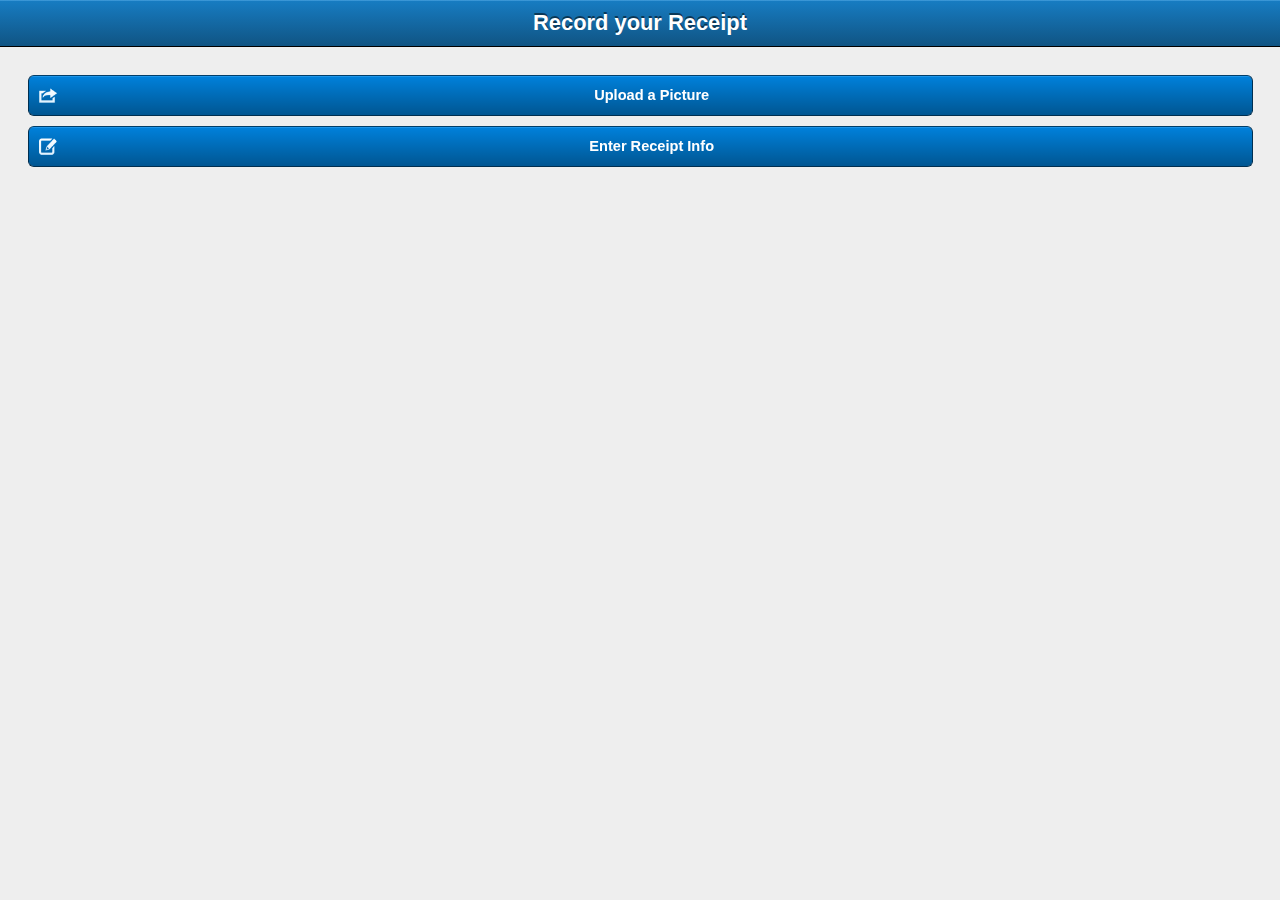
<file: mobile/index.html>
<!DOCTYPE HTML>
<html manifest="" lang="en-US">
<head>
    <meta charset="UTF-8">
    <title>YourTable</title>
    <style type="text/css">
        /**
         * Example of an initial loading indicator.
         * It is recommended to keep this as minimal as possible to provide instant feedback
         * while other resources are still being loaded for the first time
         */
        html, body {
            height: 100%;
        }

        #appLoadingIndicator {
            position: absolute;
            top: 50%;
            left: 50%;
            margin-top: -10px;
            margin-left: -50px;
            width: 100px;
            height: 20px;
        }

        #appLoadingIndicator > * {
            background-color: #FFFFFF;
            float: left;
            height: 20px;
            margin-left: 11px;
            width: 20px;
            -webkit-animation-name: appLoadingIndicator;
            -webkit-border-radius: 13px;
            -webkit-animation-duration: 0.8s;
            -webkit-animation-iteration-count: infinite;
            -webkit-animation-direction: linear;
            opacity: 0.3
        }

        #appLoadingIndicator > :nth-child(1) {
            -webkit-animation-delay: 0.18s;
        }

        #appLoadingIndicator > :nth-child(2) {
            -webkit-animation-delay: 0.42s;
        }

        #appLoadingIndicator > :nth-child(3) {
            -webkit-animation-delay: 0.54s;
        }

        @-webkit-keyframes appLoadingIndicator{
            0% {
                opacity: 0.3
            }

            50% {
                opacity: 1;
                background-color:#1985D0
            }

            100% {
                opacity:0.3
            }
        }
    </style>
    <script id="microloader" type="text/javascript" src="sdk/microloader/development.js"></script>
</head>
<body>
    <div id="appLoadingIndicator">
        <div></div>
        <div></div>
        <div></div>
    </div>
</body>
</html>
</file>
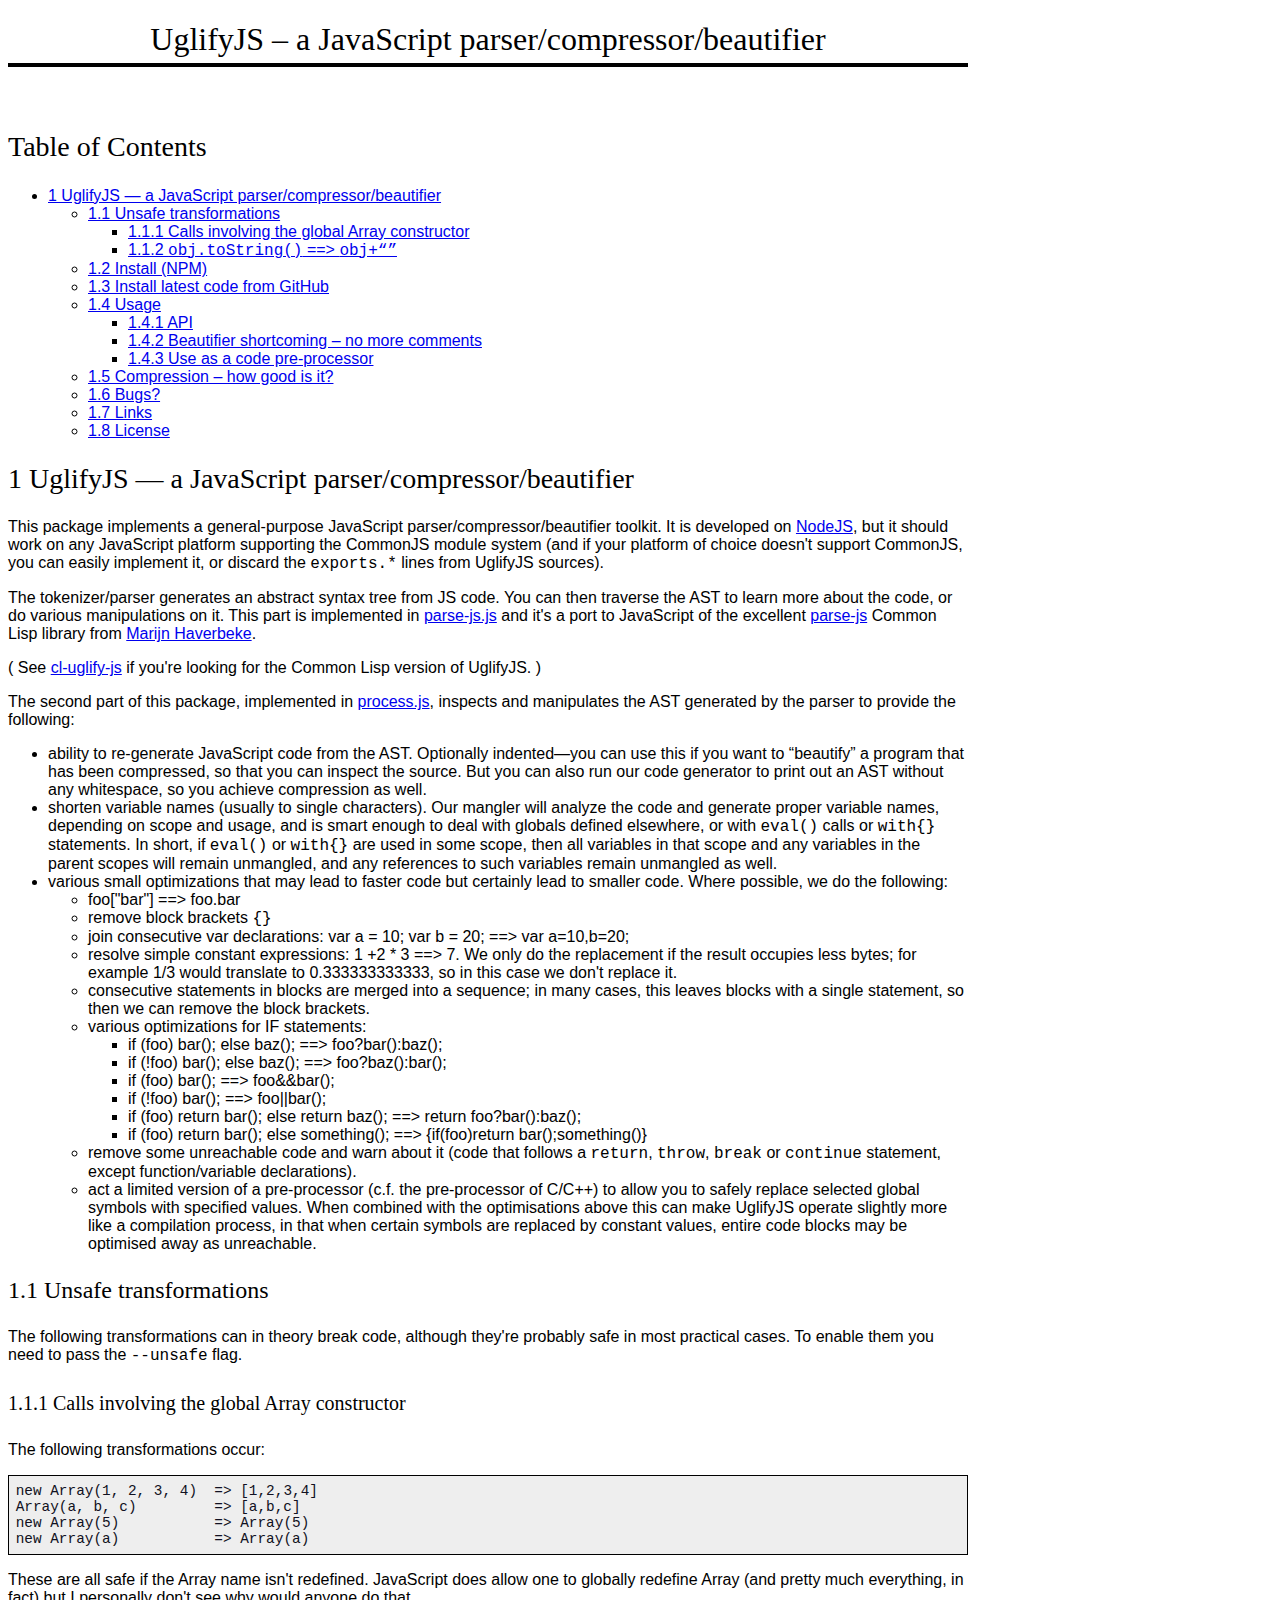
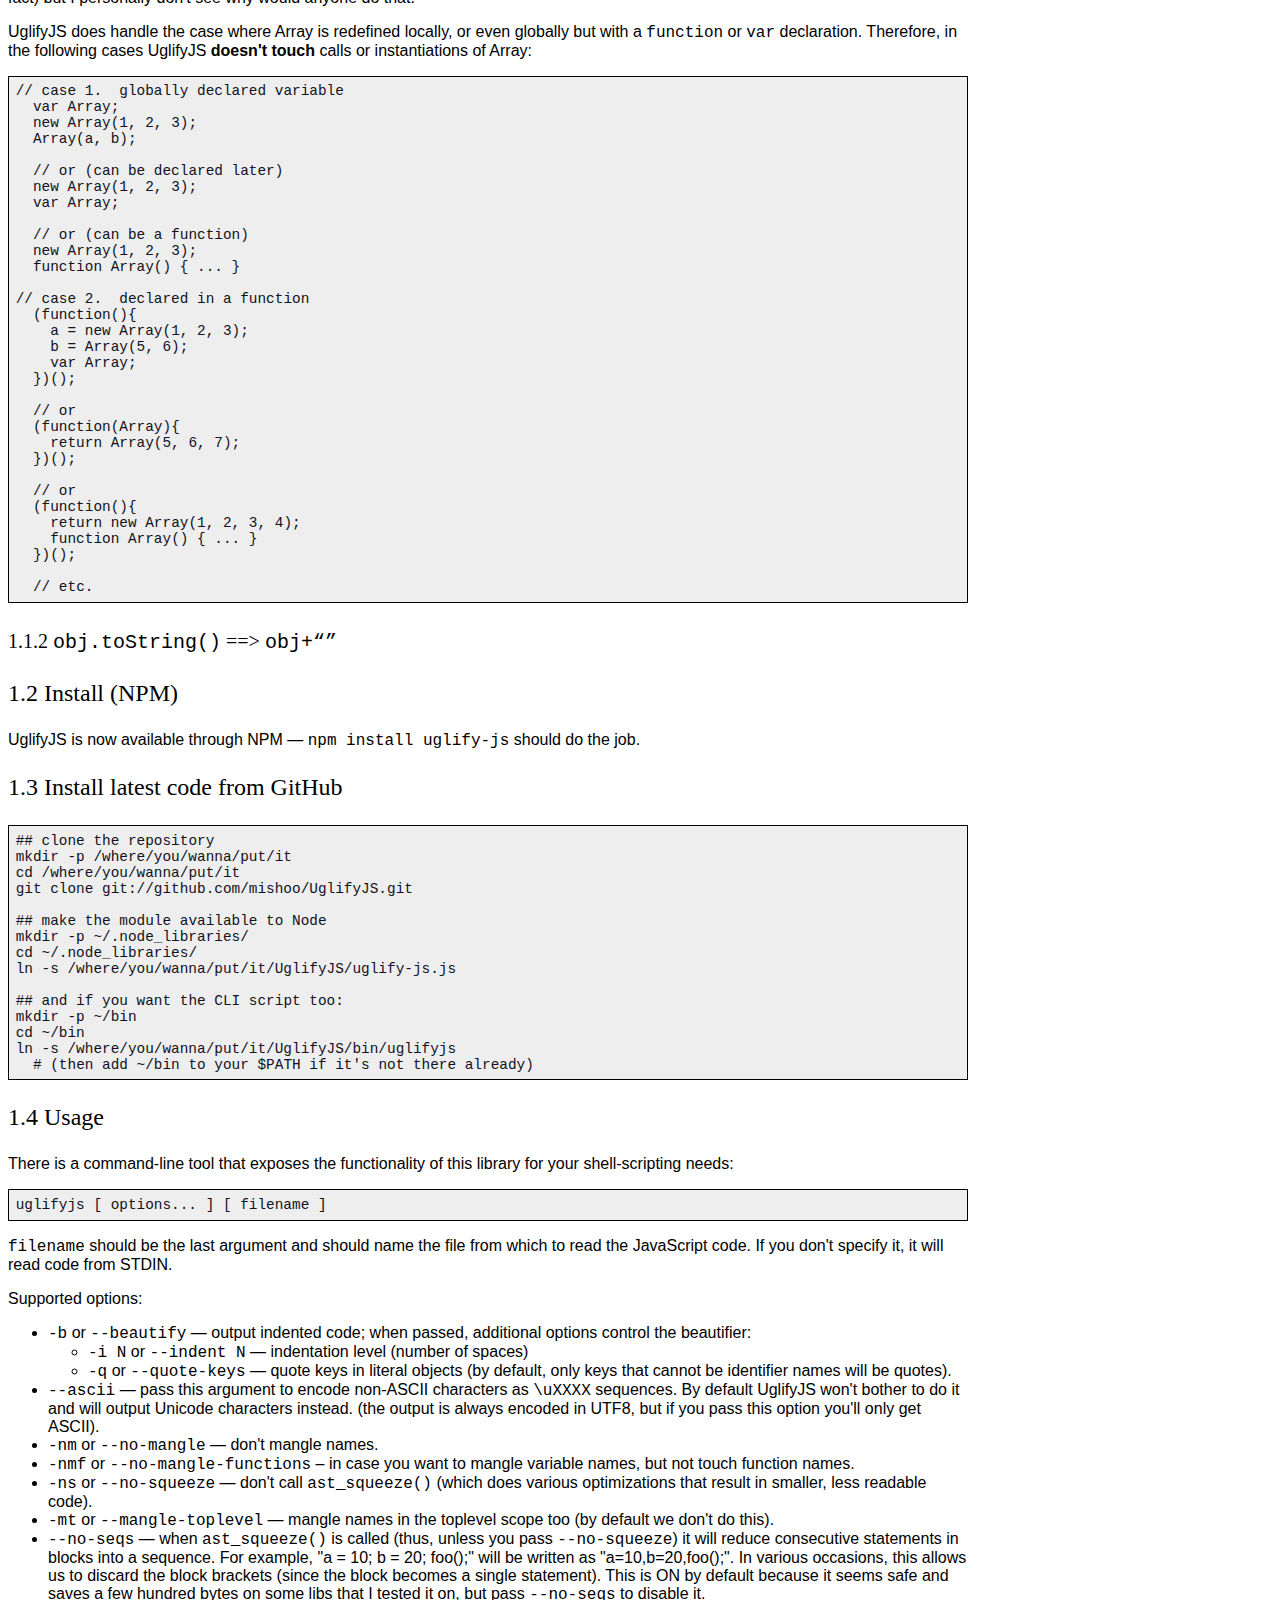
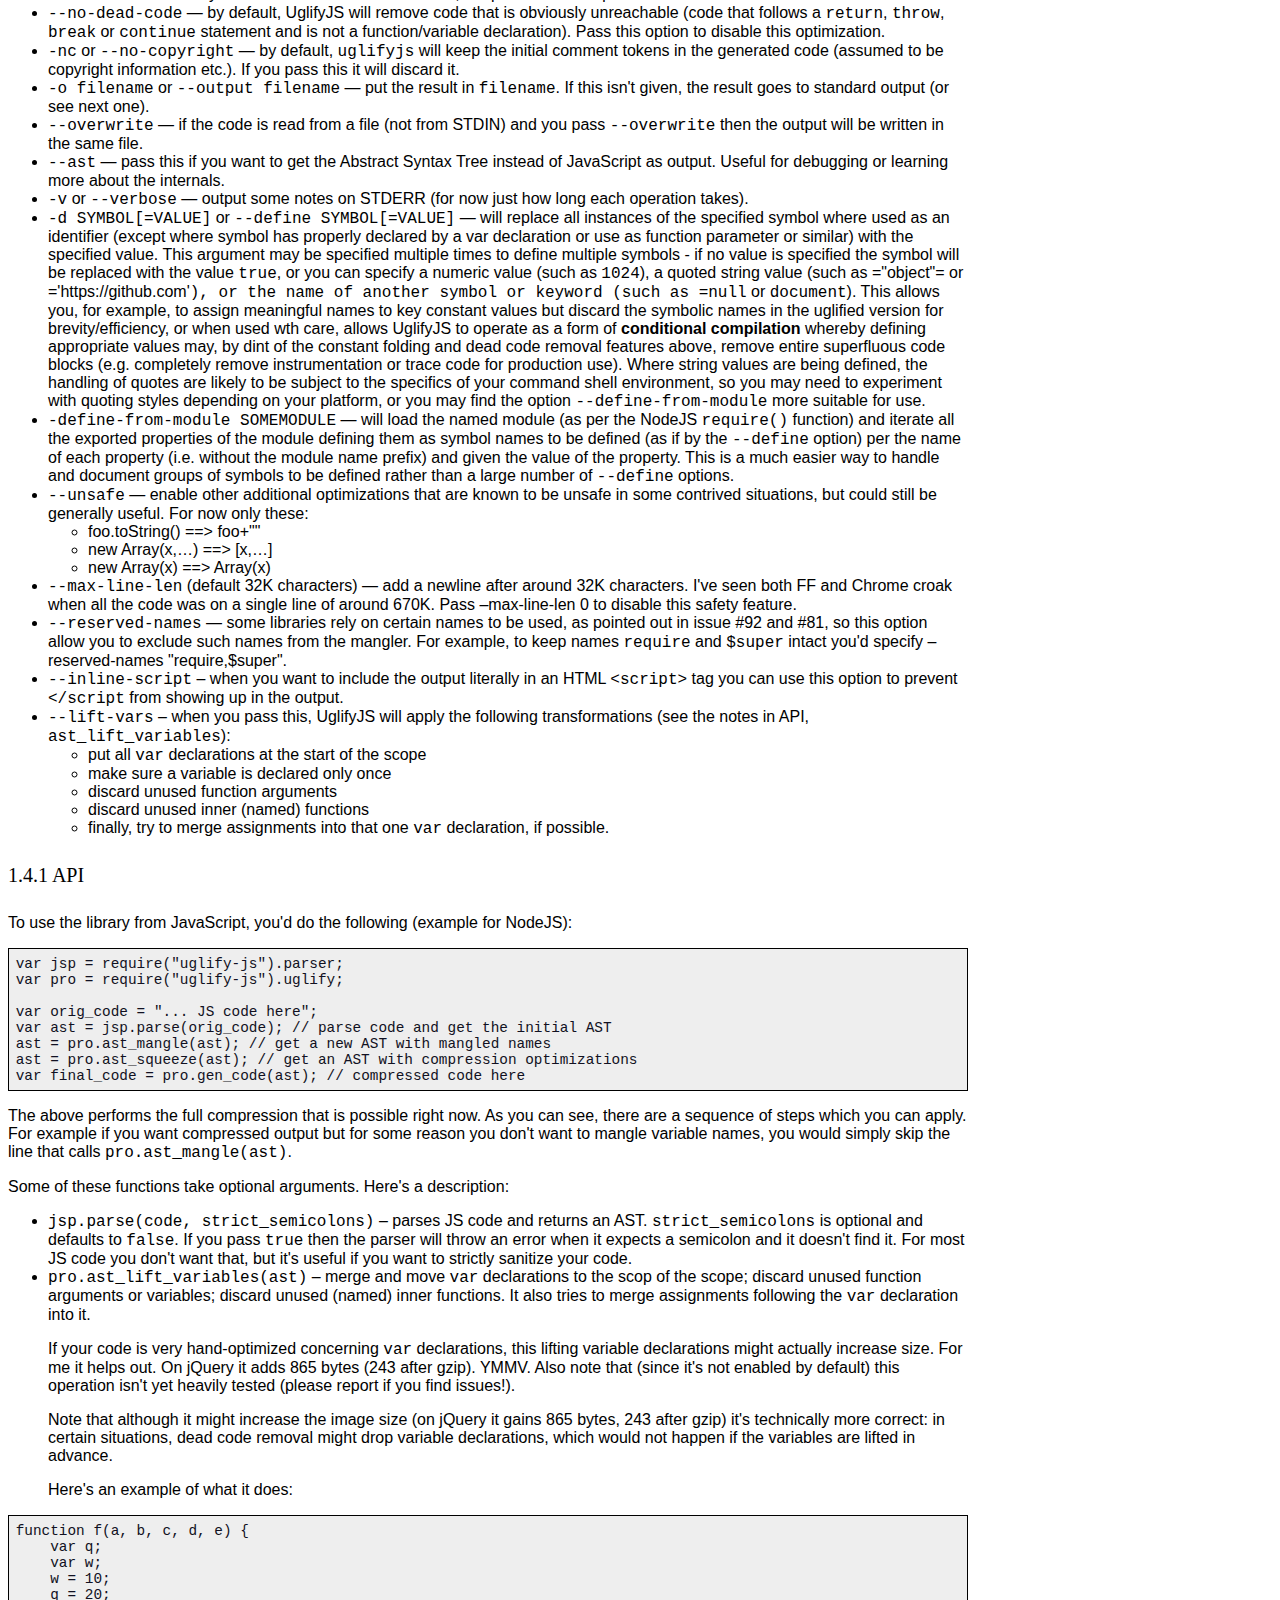
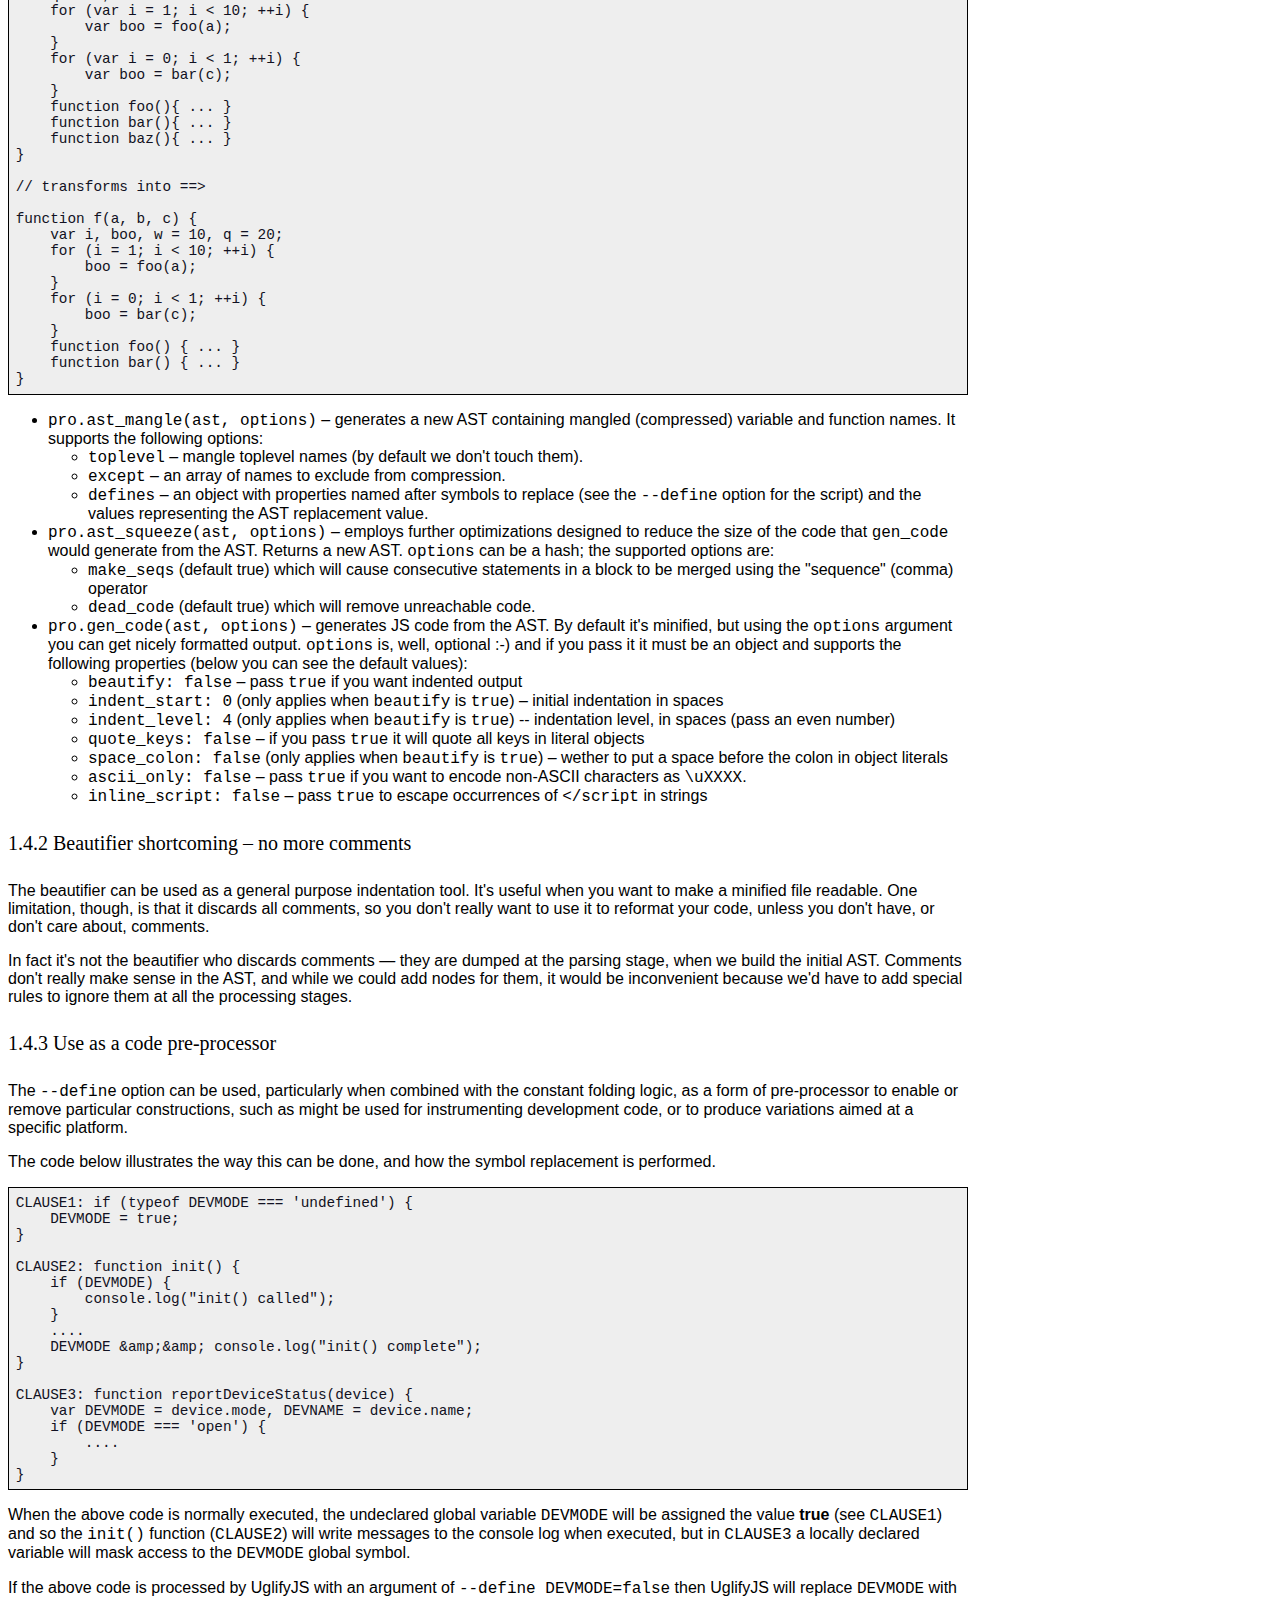
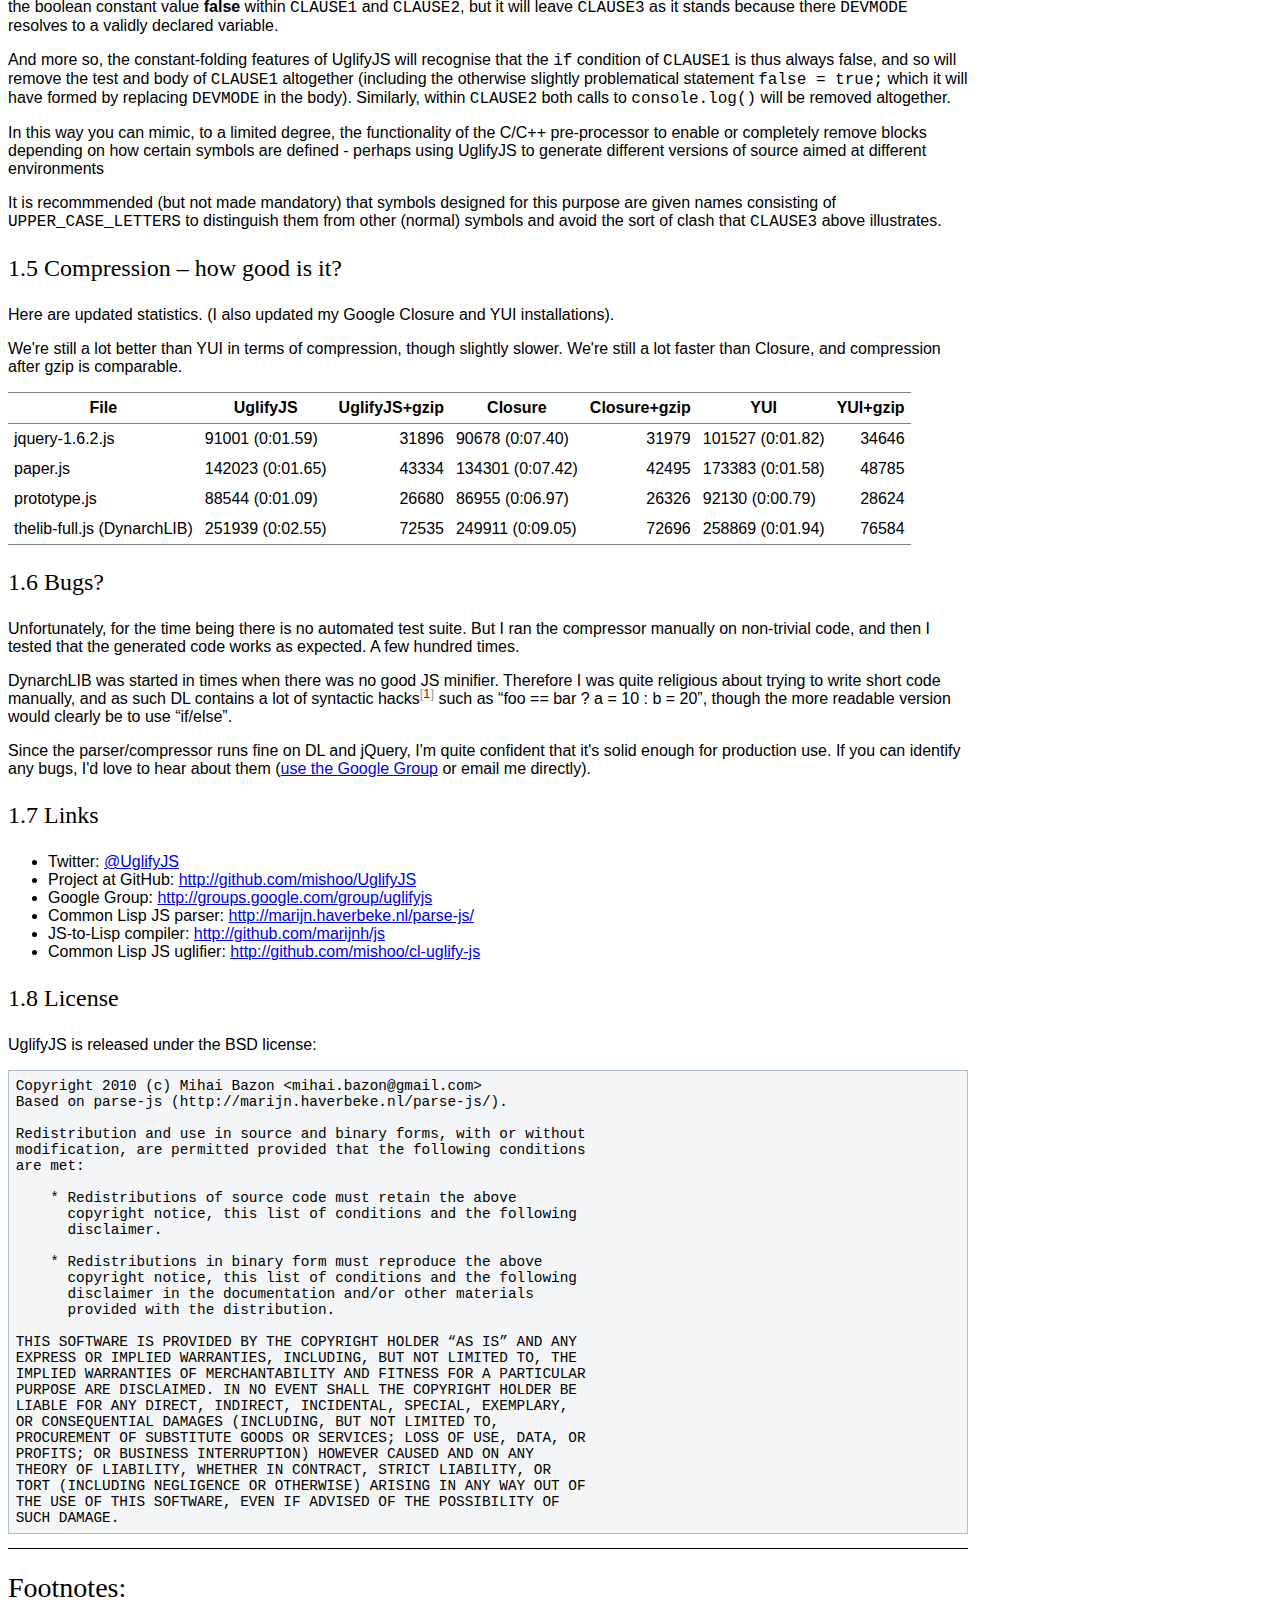
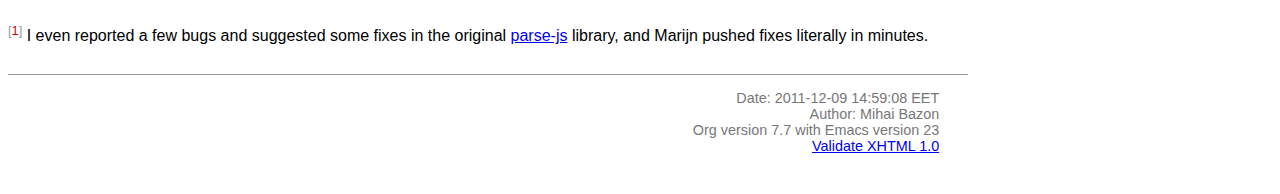
<file: mobile/sdk/command/vendor/nodejs/node_modules/uglify-js/README.html>
<?xml version="1.0" encoding="utf-8"?>
<!DOCTYPE html PUBLIC "-//W3C//DTD XHTML 1.0 Strict//EN"
               "http://www.w3.org/TR/xhtml1/DTD/xhtml1-strict.dtd">
<html xmlns="http://www.w3.org/1999/xhtml"
lang="en" xml:lang="en">
<head>
<title>UglifyJS &ndash; a JavaScript parser/compressor/beautifier</title>
<meta http-equiv="Content-Type" content="text/html;charset=utf-8"/>
<meta name="generator" content="Org-mode"/>
<meta name="generated" content="2011-12-09 14:59:08 EET"/>
<meta name="author" content="Mihai Bazon"/>
<meta name="description" content="a JavaScript parser/compressor/beautifier in JavaScript"/>
<meta name="keywords" content="javascript, js, parser, compiler, compressor, mangle, minify, minifier"/>
<style type="text/css">
 <!--/*--><![CDATA[/*><!--*/
  html { font-family: Times, serif; font-size: 12pt; }
  .title  { text-align: center; }
  .todo   { color: red; }
  .done   { color: green; }
  .tag    { background-color: #add8e6; font-weight:normal }
  .target { }
  .timestamp { color: #bebebe; }
  .timestamp-kwd { color: #5f9ea0; }
  .right  {margin-left:auto; margin-right:0px;  text-align:right;}
  .left   {margin-left:0px;  margin-right:auto; text-align:left;}
  .center {margin-left:auto; margin-right:auto; text-align:center;}
  p.verse { margin-left: 3% }
  pre {
	border: 1pt solid #AEBDCC;
	background-color: #F3F5F7;
	padding: 5pt;
	font-family: courier, monospace;
        font-size: 90%;
        overflow:auto;
  }
  table { border-collapse: collapse; }
  td, th { vertical-align: top;  }
  th.right  { text-align:center;  }
  th.left   { text-align:center;   }
  th.center { text-align:center; }
  td.right  { text-align:right;  }
  td.left   { text-align:left;   }
  td.center { text-align:center; }
  dt { font-weight: bold; }
  div.figure { padding: 0.5em; }
  div.figure p { text-align: center; }
  div.inlinetask {
    padding:10px;
    border:2px solid gray;
    margin:10px;
    background: #ffffcc;
  }
  textarea { overflow-x: auto; }
  .linenr { font-size:smaller }
  .code-highlighted {background-color:#ffff00;}
  .org-info-js_info-navigation { border-style:none; }
  #org-info-js_console-label { font-size:10px; font-weight:bold;
                               white-space:nowrap; }
  .org-info-js_search-highlight {background-color:#ffff00; color:#000000;
                                 font-weight:bold; }
  /*]]>*/-->
</style>
<link rel="stylesheet" type="text/css" href="docstyle.css" />
<script type="text/javascript">
<!--/*--><![CDATA[/*><!--*/
 function CodeHighlightOn(elem, id)
 {
   var target = document.getElementById(id);
   if(null != target) {
     elem.cacheClassElem = elem.className;
     elem.cacheClassTarget = target.className;
     target.className = "code-highlighted";
     elem.className   = "code-highlighted";
   }
 }
 function CodeHighlightOff(elem, id)
 {
   var target = document.getElementById(id);
   if(elem.cacheClassElem)
     elem.className = elem.cacheClassElem;
   if(elem.cacheClassTarget)
     target.className = elem.cacheClassTarget;
 }
/*]]>*///-->
</script>

</head>
<body>

<div id="preamble">

</div>

<div id="content">
<h1 class="title">UglifyJS &ndash; a JavaScript parser/compressor/beautifier</h1>


<div id="table-of-contents">
<h2>Table of Contents</h2>
<div id="text-table-of-contents">
<ul>
<li><a href="#sec-1">1 UglifyJS &mdash; a JavaScript parser/compressor/beautifier </a>
<ul>
<li><a href="#sec-1-1">1.1 Unsafe transformations </a>
<ul>
<li><a href="#sec-1-1-1">1.1.1 Calls involving the global Array constructor </a></li>
<li><a href="#sec-1-1-2">1.1.2 <code>obj.toString()</code> ==&gt; <code>obj+“”</code> </a></li>
</ul>
</li>
<li><a href="#sec-1-2">1.2 Install (NPM) </a></li>
<li><a href="#sec-1-3">1.3 Install latest code from GitHub </a></li>
<li><a href="#sec-1-4">1.4 Usage </a>
<ul>
<li><a href="#sec-1-4-1">1.4.1 API </a></li>
<li><a href="#sec-1-4-2">1.4.2 Beautifier shortcoming &ndash; no more comments </a></li>
<li><a href="#sec-1-4-3">1.4.3 Use as a code pre-processor </a></li>
</ul>
</li>
<li><a href="#sec-1-5">1.5 Compression &ndash; how good is it? </a></li>
<li><a href="#sec-1-6">1.6 Bugs? </a></li>
<li><a href="#sec-1-7">1.7 Links </a></li>
<li><a href="#sec-1-8">1.8 License </a></li>
</ul>
</li>
</ul>
</div>
</div>

<div id="outline-container-1" class="outline-2">
<h2 id="sec-1"><span class="section-number-2">1</span> UglifyJS &mdash; a JavaScript parser/compressor/beautifier </h2>
<div class="outline-text-2" id="text-1">


<p>
This package implements a general-purpose JavaScript
parser/compressor/beautifier toolkit.  It is developed on <a href="http://nodejs.org/">NodeJS</a>, but it
should work on any JavaScript platform supporting the CommonJS module system
(and if your platform of choice doesn't support CommonJS, you can easily
implement it, or discard the <code>exports.*</code> lines from UglifyJS sources).
</p>
<p>
The tokenizer/parser generates an abstract syntax tree from JS code.  You
can then traverse the AST to learn more about the code, or do various
manipulations on it.  This part is implemented in <a href="../lib/parse-js.js">parse-js.js</a> and it's a
port to JavaScript of the excellent <a href="http://marijn.haverbeke.nl/parse-js/">parse-js</a> Common Lisp library from <a href="http://marijn.haverbeke.nl/">Marijn Haverbeke</a>.
</p>
<p>
( See <a href="http://github.com/mishoo/cl-uglify-js">cl-uglify-js</a> if you're looking for the Common Lisp version of
UglifyJS. )
</p>
<p>
The second part of this package, implemented in <a href="../lib/process.js">process.js</a>, inspects and
manipulates the AST generated by the parser to provide the following:
</p>
<ul>
<li>ability to re-generate JavaScript code from the AST.  Optionally
  indented&mdash;you can use this if you want to “beautify” a program that has
  been compressed, so that you can inspect the source.  But you can also run
  our code generator to print out an AST without any whitespace, so you
  achieve compression as well.

</li>
<li>shorten variable names (usually to single characters).  Our mangler will
  analyze the code and generate proper variable names, depending on scope
  and usage, and is smart enough to deal with globals defined elsewhere, or
  with <code>eval()</code> calls or <code>with{}</code> statements.  In short, if <code>eval()</code> or
  <code>with{}</code> are used in some scope, then all variables in that scope and any
  variables in the parent scopes will remain unmangled, and any references
  to such variables remain unmangled as well.

</li>
<li>various small optimizations that may lead to faster code but certainly
  lead to smaller code.  Where possible, we do the following:

<ul>
<li>foo["bar"]  ==&gt;  foo.bar

</li>
<li>remove block brackets <code>{}</code>

</li>
<li>join consecutive var declarations:
    var a = 10; var b = 20; ==&gt; var a=10,b=20;

</li>
<li>resolve simple constant expressions: 1 +2 * 3 ==&gt; 7.  We only do the
    replacement if the result occupies less bytes; for example 1/3 would
    translate to 0.333333333333, so in this case we don't replace it.

</li>
<li>consecutive statements in blocks are merged into a sequence; in many
    cases, this leaves blocks with a single statement, so then we can remove
    the block brackets.

</li>
<li>various optimizations for IF statements:

<ul>
<li>if (foo) bar(); else baz(); ==&gt; foo?bar():baz();
</li>
<li>if (!foo) bar(); else baz(); ==&gt; foo?baz():bar();
</li>
<li>if (foo) bar(); ==&gt; foo&amp;&amp;bar();
</li>
<li>if (!foo) bar(); ==&gt; foo||bar();
</li>
<li>if (foo) return bar(); else return baz(); ==&gt; return foo?bar():baz();
</li>
<li>if (foo) return bar(); else something(); ==&gt; {if(foo)return bar();something()}

</li>
</ul>

</li>
<li>remove some unreachable code and warn about it (code that follows a
    <code>return</code>, <code>throw</code>, <code>break</code> or <code>continue</code> statement, except
    function/variable declarations).

</li>
<li>act a limited version of a pre-processor (c.f. the pre-processor of
    C/C++) to allow you to safely replace selected global symbols with
    specified values.  When combined with the optimisations above this can
    make UglifyJS operate slightly more like a compilation process, in
    that when certain symbols are replaced by constant values, entire code
    blocks may be optimised away as unreachable.
</li>
</ul>

</li>
</ul>



</div>

<div id="outline-container-1-1" class="outline-3">
<h3 id="sec-1-1"><span class="section-number-3">1.1</span> <span class="target">Unsafe transformations</span>  </h3>
<div class="outline-text-3" id="text-1-1">


<p>
The following transformations can in theory break code, although they're
probably safe in most practical cases.  To enable them you need to pass the
<code>--unsafe</code> flag.
</p>

</div>

<div id="outline-container-1-1-1" class="outline-4">
<h4 id="sec-1-1-1"><span class="section-number-4">1.1.1</span> Calls involving the global Array constructor </h4>
<div class="outline-text-4" id="text-1-1-1">


<p>
The following transformations occur:
</p>



<pre class="src src-js"><span class="org-keyword">new</span> <span class="org-type">Array</span>(1, 2, 3, 4)  =&gt; [1,2,3,4]
Array(a, b, c)         =&gt; [a,b,c]
<span class="org-keyword">new</span> <span class="org-type">Array</span>(5)           =&gt; Array(5)
<span class="org-keyword">new</span> <span class="org-type">Array</span>(a)           =&gt; Array(a)
</pre>


<p>
These are all safe if the Array name isn't redefined.  JavaScript does allow
one to globally redefine Array (and pretty much everything, in fact) but I
personally don't see why would anyone do that.
</p>
<p>
UglifyJS does handle the case where Array is redefined locally, or even
globally but with a <code>function</code> or <code>var</code> declaration.  Therefore, in the
following cases UglifyJS <b>doesn't touch</b> calls or instantiations of Array:
</p>



<pre class="src src-js"><span class="org-comment-delimiter">// </span><span class="org-comment">case 1.  globally declared variable</span>
  <span class="org-keyword">var</span> <span class="org-variable-name">Array</span>;
  <span class="org-keyword">new</span> <span class="org-type">Array</span>(1, 2, 3);
  Array(a, b);

  <span class="org-comment-delimiter">// </span><span class="org-comment">or (can be declared later)</span>
  <span class="org-keyword">new</span> <span class="org-type">Array</span>(1, 2, 3);
  <span class="org-keyword">var</span> <span class="org-variable-name">Array</span>;

  <span class="org-comment-delimiter">// </span><span class="org-comment">or (can be a function)</span>
  <span class="org-keyword">new</span> <span class="org-type">Array</span>(1, 2, 3);
  <span class="org-keyword">function</span> <span class="org-function-name">Array</span>() { ... }

<span class="org-comment-delimiter">// </span><span class="org-comment">case 2.  declared in a function</span>
  (<span class="org-keyword">function</span>(){
    a = <span class="org-keyword">new</span> <span class="org-type">Array</span>(1, 2, 3);
    b = Array(5, 6);
    <span class="org-keyword">var</span> <span class="org-variable-name">Array</span>;
  })();

  <span class="org-comment-delimiter">// </span><span class="org-comment">or</span>
  (<span class="org-keyword">function</span>(<span class="org-variable-name">Array</span>){
    <span class="org-keyword">return</span> Array(5, 6, 7);
  })();

  <span class="org-comment-delimiter">// </span><span class="org-comment">or</span>
  (<span class="org-keyword">function</span>(){
    <span class="org-keyword">return</span> <span class="org-keyword">new</span> <span class="org-type">Array</span>(1, 2, 3, 4);
    <span class="org-keyword">function</span> <span class="org-function-name">Array</span>() { ... }
  })();

  <span class="org-comment-delimiter">// </span><span class="org-comment">etc.</span>
</pre>


</div>

</div>

<div id="outline-container-1-1-2" class="outline-4">
<h4 id="sec-1-1-2"><span class="section-number-4">1.1.2</span> <code>obj.toString()</code> ==&gt; <code>obj+“”</code> </h4>
<div class="outline-text-4" id="text-1-1-2">


</div>
</div>

</div>

<div id="outline-container-1-2" class="outline-3">
<h3 id="sec-1-2"><span class="section-number-3">1.2</span> Install (NPM) </h3>
<div class="outline-text-3" id="text-1-2">


<p>
UglifyJS is now available through NPM &mdash; <code>npm install uglify-js</code> should do
the job.
</p>
</div>

</div>

<div id="outline-container-1-3" class="outline-3">
<h3 id="sec-1-3"><span class="section-number-3">1.3</span> Install latest code from GitHub </h3>
<div class="outline-text-3" id="text-1-3">





<pre class="src src-sh"><span class="org-comment-delimiter">## </span><span class="org-comment">clone the repository</span>
mkdir -p /where/you/wanna/put/it
<span class="org-builtin">cd</span> /where/you/wanna/put/it
git clone git://github.com/mishoo/UglifyJS.git

<span class="org-comment-delimiter">## </span><span class="org-comment">make the module available to Node</span>
mkdir -p ~/.node_libraries/
<span class="org-builtin">cd</span> ~/.node_libraries/
ln -s /where/you/wanna/put/it/UglifyJS/uglify-js.js

<span class="org-comment-delimiter">## </span><span class="org-comment">and if you want the CLI script too:</span>
mkdir -p ~/bin
<span class="org-builtin">cd</span> ~/bin
ln -s /where/you/wanna/put/it/UglifyJS/bin/uglifyjs
  <span class="org-comment-delimiter"># </span><span class="org-comment">(then add ~/bin to your $PATH if it's not there already)</span>
</pre>


</div>

</div>

<div id="outline-container-1-4" class="outline-3">
<h3 id="sec-1-4"><span class="section-number-3">1.4</span> Usage </h3>
<div class="outline-text-3" id="text-1-4">


<p>
There is a command-line tool that exposes the functionality of this library
for your shell-scripting needs:
</p>



<pre class="src src-sh">uglifyjs [ options... ] [ filename ]
</pre>


<p>
<code>filename</code> should be the last argument and should name the file from which
to read the JavaScript code.  If you don't specify it, it will read code
from STDIN.
</p>
<p>
Supported options:
</p>
<ul>
<li><code>-b</code> or <code>--beautify</code> &mdash; output indented code; when passed, additional
  options control the beautifier:

<ul>
<li><code>-i N</code> or <code>--indent N</code> &mdash; indentation level (number of spaces)

</li>
<li><code>-q</code> or <code>--quote-keys</code> &mdash; quote keys in literal objects (by default,
    only keys that cannot be identifier names will be quotes).

</li>
</ul>

</li>
<li><code>--ascii</code> &mdash; pass this argument to encode non-ASCII characters as
  <code>\uXXXX</code> sequences.  By default UglifyJS won't bother to do it and will
  output Unicode characters instead.  (the output is always encoded in UTF8,
  but if you pass this option you'll only get ASCII).

</li>
<li><code>-nm</code> or <code>--no-mangle</code> &mdash; don't mangle names.

</li>
<li><code>-nmf</code> or <code>--no-mangle-functions</code> &ndash; in case you want to mangle variable
  names, but not touch function names.

</li>
<li><code>-ns</code> or <code>--no-squeeze</code> &mdash; don't call <code>ast_squeeze()</code> (which does various
  optimizations that result in smaller, less readable code).

</li>
<li><code>-mt</code> or <code>--mangle-toplevel</code> &mdash; mangle names in the toplevel scope too
  (by default we don't do this).

</li>
<li><code>--no-seqs</code> &mdash; when <code>ast_squeeze()</code> is called (thus, unless you pass
  <code>--no-squeeze</code>) it will reduce consecutive statements in blocks into a
  sequence.  For example, "a = 10; b = 20; foo();" will be written as
  "a=10,b=20,foo();".  In various occasions, this allows us to discard the
  block brackets (since the block becomes a single statement).  This is ON
  by default because it seems safe and saves a few hundred bytes on some
  libs that I tested it on, but pass <code>--no-seqs</code> to disable it.

</li>
<li><code>--no-dead-code</code> &mdash; by default, UglifyJS will remove code that is
  obviously unreachable (code that follows a <code>return</code>, <code>throw</code>, <code>break</code> or
  <code>continue</code> statement and is not a function/variable declaration).  Pass
  this option to disable this optimization.

</li>
<li><code>-nc</code> or <code>--no-copyright</code> &mdash; by default, <code>uglifyjs</code> will keep the initial
  comment tokens in the generated code (assumed to be copyright information
  etc.).  If you pass this it will discard it.

</li>
<li><code>-o filename</code> or <code>--output filename</code> &mdash; put the result in <code>filename</code>.  If
  this isn't given, the result goes to standard output (or see next one).

</li>
<li><code>--overwrite</code> &mdash; if the code is read from a file (not from STDIN) and you
  pass <code>--overwrite</code> then the output will be written in the same file.

</li>
<li><code>--ast</code> &mdash; pass this if you want to get the Abstract Syntax Tree instead
  of JavaScript as output.  Useful for debugging or learning more about the
  internals.

</li>
<li><code>-v</code> or <code>--verbose</code> &mdash; output some notes on STDERR (for now just how long
  each operation takes).

</li>
<li><code>-d SYMBOL[=VALUE]</code> or <code>--define SYMBOL[=VALUE]</code> &mdash; will replace
  all instances of the specified symbol where used as an identifier
  (except where symbol has properly declared by a var declaration or
  use as function parameter or similar) with the specified value. This
  argument may be specified multiple times to define multiple
  symbols - if no value is specified the symbol will be replaced with
  the value <code>true</code>, or you can specify a numeric value (such as
  <code>1024</code>), a quoted string value (such as ="object"= or
  ='https://github.com'<code>), or the name of another symbol or keyword   (such as =null</code> or <code>document</code>).
  This allows you, for example, to assign meaningful names to key
  constant values but discard the symbolic names in the uglified
  version for brevity/efficiency, or when used wth care, allows
  UglifyJS to operate as a form of <b>conditional compilation</b>
  whereby defining appropriate values may, by dint of the constant
  folding and dead code removal features above, remove entire
  superfluous code blocks (e.g. completely remove instrumentation or
  trace code for production use).
  Where string values are being defined, the handling of quotes are
  likely to be subject to the specifics of your command shell
  environment, so you may need to experiment with quoting styles
  depending on your platform, or you may find the option
  <code>--define-from-module</code> more suitable for use.

</li>
<li><code>-define-from-module SOMEMODULE</code> &mdash; will load the named module (as
  per the NodeJS <code>require()</code> function) and iterate all the exported
  properties of the module defining them as symbol names to be defined
  (as if by the <code>--define</code> option) per the name of each property
  (i.e. without the module name prefix) and given the value of the
  property. This is a much easier way to handle and document groups of
  symbols to be defined rather than a large number of <code>--define</code>
  options.

</li>
<li><code>--unsafe</code> &mdash; enable other additional optimizations that are known to be
  unsafe in some contrived situations, but could still be generally useful.
  For now only these:

<ul>
<li>foo.toString()  ==&gt;  foo+""
</li>
<li>new Array(x,&hellip;)  ==&gt; [x,&hellip;]
</li>
<li>new Array(x) ==&gt; Array(x)

</li>
</ul>

</li>
<li><code>--max-line-len</code> (default 32K characters) &mdash; add a newline after around
  32K characters.  I've seen both FF and Chrome croak when all the code was
  on a single line of around 670K.  Pass &ndash;max-line-len 0 to disable this
  safety feature.

</li>
<li><code>--reserved-names</code> &mdash; some libraries rely on certain names to be used, as
  pointed out in issue #92 and #81, so this option allow you to exclude such
  names from the mangler.  For example, to keep names <code>require</code> and <code>$super</code>
  intact you'd specify &ndash;reserved-names "require,$super".

</li>
<li><code>--inline-script</code> &ndash; when you want to include the output literally in an
  HTML <code>&lt;script&gt;</code> tag you can use this option to prevent <code>&lt;/script</code> from
  showing up in the output.

</li>
<li><code>--lift-vars</code> &ndash; when you pass this, UglifyJS will apply the following
  transformations (see the notes in API, <code>ast_lift_variables</code>):

<ul>
<li>put all <code>var</code> declarations at the start of the scope
</li>
<li>make sure a variable is declared only once
</li>
<li>discard unused function arguments
</li>
<li>discard unused inner (named) functions
</li>
<li>finally, try to merge assignments into that one <code>var</code> declaration, if
    possible.
</li>
</ul>

</li>
</ul>



</div>

<div id="outline-container-1-4-1" class="outline-4">
<h4 id="sec-1-4-1"><span class="section-number-4">1.4.1</span> API </h4>
<div class="outline-text-4" id="text-1-4-1">


<p>
To use the library from JavaScript, you'd do the following (example for
NodeJS):
</p>



<pre class="src src-js"><span class="org-keyword">var</span> <span class="org-variable-name">jsp</span> = require(<span class="org-string">"uglify-js"</span>).parser;
<span class="org-keyword">var</span> <span class="org-variable-name">pro</span> = require(<span class="org-string">"uglify-js"</span>).uglify;

<span class="org-keyword">var</span> <span class="org-variable-name">orig_code</span> = <span class="org-string">"... JS code here"</span>;
<span class="org-keyword">var</span> <span class="org-variable-name">ast</span> = jsp.parse(orig_code); <span class="org-comment-delimiter">// </span><span class="org-comment">parse code and get the initial AST</span>
ast = pro.ast_mangle(ast); <span class="org-comment-delimiter">// </span><span class="org-comment">get a new AST with mangled names</span>
ast = pro.ast_squeeze(ast); <span class="org-comment-delimiter">// </span><span class="org-comment">get an AST with compression optimizations</span>
<span class="org-keyword">var</span> <span class="org-variable-name">final_code</span> = pro.gen_code(ast); <span class="org-comment-delimiter">// </span><span class="org-comment">compressed code here</span>
</pre>


<p>
The above performs the full compression that is possible right now.  As you
can see, there are a sequence of steps which you can apply.  For example if
you want compressed output but for some reason you don't want to mangle
variable names, you would simply skip the line that calls
<code>pro.ast_mangle(ast)</code>.
</p>
<p>
Some of these functions take optional arguments.  Here's a description:
</p>
<ul>
<li><code>jsp.parse(code, strict_semicolons)</code> &ndash; parses JS code and returns an AST.
  <code>strict_semicolons</code> is optional and defaults to <code>false</code>.  If you pass
  <code>true</code> then the parser will throw an error when it expects a semicolon and
  it doesn't find it.  For most JS code you don't want that, but it's useful
  if you want to strictly sanitize your code.

</li>
<li><code>pro.ast_lift_variables(ast)</code> &ndash; merge and move <code>var</code> declarations to the
  scop of the scope; discard unused function arguments or variables; discard
  unused (named) inner functions.  It also tries to merge assignments
  following the <code>var</code> declaration into it.

<p>
  If your code is very hand-optimized concerning <code>var</code> declarations, this
  lifting variable declarations might actually increase size.  For me it
  helps out.  On jQuery it adds 865 bytes (243 after gzip).  YMMV.  Also
  note that (since it's not enabled by default) this operation isn't yet
  heavily tested (please report if you find issues!).
</p>
<p>
  Note that although it might increase the image size (on jQuery it gains
  865 bytes, 243 after gzip) it's technically more correct: in certain
  situations, dead code removal might drop variable declarations, which
  would not happen if the variables are lifted in advance.
</p>
<p>
  Here's an example of what it does:
</p></li>
</ul>





<pre class="src src-js"><span class="org-keyword">function</span> <span class="org-function-name">f</span>(<span class="org-variable-name">a</span>, <span class="org-variable-name">b</span>, <span class="org-variable-name">c</span>, <span class="org-variable-name">d</span>, <span class="org-variable-name">e</span>) {
    <span class="org-keyword">var</span> <span class="org-variable-name">q</span>;
    <span class="org-keyword">var</span> <span class="org-variable-name">w</span>;
    w = 10;
    q = 20;
    <span class="org-keyword">for</span> (<span class="org-keyword">var</span> <span class="org-variable-name">i</span> = 1; i &lt; 10; ++i) {
        <span class="org-keyword">var</span> <span class="org-variable-name">boo</span> = foo(a);
    }
    <span class="org-keyword">for</span> (<span class="org-keyword">var</span> <span class="org-variable-name">i</span> = 0; i &lt; 1; ++i) {
        <span class="org-keyword">var</span> <span class="org-variable-name">boo</span> = bar(c);
    }
    <span class="org-keyword">function</span> <span class="org-function-name">foo</span>(){ ... }
    <span class="org-keyword">function</span> <span class="org-function-name">bar</span>(){ ... }
    <span class="org-keyword">function</span> <span class="org-function-name">baz</span>(){ ... }
}

<span class="org-comment-delimiter">// </span><span class="org-comment">transforms into ==&gt;</span>

<span class="org-keyword">function</span> <span class="org-function-name">f</span>(<span class="org-variable-name">a</span>, <span class="org-variable-name">b</span>, <span class="org-variable-name">c</span>) {
    <span class="org-keyword">var</span> <span class="org-variable-name">i</span>, <span class="org-variable-name">boo</span>, <span class="org-variable-name">w</span> = 10, <span class="org-variable-name">q</span> = 20;
    <span class="org-keyword">for</span> (i = 1; i &lt; 10; ++i) {
        boo = foo(a);
    }
    <span class="org-keyword">for</span> (i = 0; i &lt; 1; ++i) {
        boo = bar(c);
    }
    <span class="org-keyword">function</span> <span class="org-function-name">foo</span>() { ... }
    <span class="org-keyword">function</span> <span class="org-function-name">bar</span>() { ... }
}
</pre>


<ul>
<li><code>pro.ast_mangle(ast, options)</code> &ndash; generates a new AST containing mangled
  (compressed) variable and function names.  It supports the following
  options:

<ul>
<li><code>toplevel</code> &ndash; mangle toplevel names (by default we don't touch them).
</li>
<li><code>except</code> &ndash; an array of names to exclude from compression.
</li>
<li><code>defines</code> &ndash; an object with properties named after symbols to
    replace (see the <code>--define</code> option for the script) and the values
    representing the AST replacement value.

</li>
</ul>

</li>
<li><code>pro.ast_squeeze(ast, options)</code> &ndash; employs further optimizations designed
  to reduce the size of the code that <code>gen_code</code> would generate from the
  AST.  Returns a new AST.  <code>options</code> can be a hash; the supported options
  are:

<ul>
<li><code>make_seqs</code> (default true) which will cause consecutive statements in a
    block to be merged using the "sequence" (comma) operator

</li>
<li><code>dead_code</code> (default true) which will remove unreachable code.

</li>
</ul>

</li>
<li><code>pro.gen_code(ast, options)</code> &ndash; generates JS code from the AST.  By
  default it's minified, but using the <code>options</code> argument you can get nicely
  formatted output.  <code>options</code> is, well, optional :-) and if you pass it it
  must be an object and supports the following properties (below you can see
  the default values):

<ul>
<li><code>beautify: false</code> &ndash; pass <code>true</code> if you want indented output
</li>
<li><code>indent_start: 0</code> (only applies when <code>beautify</code> is <code>true</code>) &ndash; initial
    indentation in spaces
</li>
<li><code>indent_level: 4</code> (only applies when <code>beautify</code> is <code>true</code>) --
    indentation level, in spaces (pass an even number)
</li>
<li><code>quote_keys: false</code> &ndash; if you pass <code>true</code> it will quote all keys in
    literal objects
</li>
<li><code>space_colon: false</code> (only applies when <code>beautify</code> is <code>true</code>) &ndash; wether
    to put a space before the colon in object literals
</li>
<li><code>ascii_only: false</code> &ndash; pass <code>true</code> if you want to encode non-ASCII
    characters as <code>\uXXXX</code>.
</li>
<li><code>inline_script: false</code> &ndash; pass <code>true</code> to escape occurrences of
    <code>&lt;/script</code> in strings
</li>
</ul>

</li>
</ul>


</div>

</div>

<div id="outline-container-1-4-2" class="outline-4">
<h4 id="sec-1-4-2"><span class="section-number-4">1.4.2</span> Beautifier shortcoming &ndash; no more comments </h4>
<div class="outline-text-4" id="text-1-4-2">


<p>
The beautifier can be used as a general purpose indentation tool.  It's
useful when you want to make a minified file readable.  One limitation,
though, is that it discards all comments, so you don't really want to use it
to reformat your code, unless you don't have, or don't care about, comments.
</p>
<p>
In fact it's not the beautifier who discards comments &mdash; they are dumped at
the parsing stage, when we build the initial AST.  Comments don't really
make sense in the AST, and while we could add nodes for them, it would be
inconvenient because we'd have to add special rules to ignore them at all
the processing stages.
</p>
</div>

</div>

<div id="outline-container-1-4-3" class="outline-4">
<h4 id="sec-1-4-3"><span class="section-number-4">1.4.3</span> Use as a code pre-processor </h4>
<div class="outline-text-4" id="text-1-4-3">


<p>
The <code>--define</code> option can be used, particularly when combined with the
constant folding logic, as a form of pre-processor to enable or remove
particular constructions, such as might be used for instrumenting
development code, or to produce variations aimed at a specific
platform.
</p>
<p>
The code below illustrates the way this can be done, and how the
symbol replacement is performed.
</p>



<pre class="src src-js">CLAUSE1: <span class="org-keyword">if</span> (<span class="org-keyword">typeof</span> DEVMODE === <span class="org-string">'undefined'</span>) {
    DEVMODE = <span class="org-constant">true</span>;
}

<span class="org-function-name">CLAUSE2</span>: <span class="org-keyword">function</span> init() {
    <span class="org-keyword">if</span> (DEVMODE) {
        console.log(<span class="org-string">"init() called"</span>);
    }
    ....
    DEVMODE &amp;amp;&amp;amp; console.log(<span class="org-string">"init() complete"</span>);
}

<span class="org-function-name">CLAUSE3</span>: <span class="org-keyword">function</span> reportDeviceStatus(<span class="org-variable-name">device</span>) {
    <span class="org-keyword">var</span> <span class="org-variable-name">DEVMODE</span> = device.mode, <span class="org-variable-name">DEVNAME</span> = device.name;
    <span class="org-keyword">if</span> (DEVMODE === <span class="org-string">'open'</span>) {
        ....
    }
}
</pre>


<p>
When the above code is normally executed, the undeclared global
variable <code>DEVMODE</code> will be assigned the value <b>true</b> (see <code>CLAUSE1</code>)
and so the <code>init()</code> function (<code>CLAUSE2</code>) will write messages to the
console log when executed, but in <code>CLAUSE3</code> a locally declared
variable will mask access to the <code>DEVMODE</code> global symbol.
</p>
<p>
If the above code is processed by UglifyJS with an argument of
<code>--define DEVMODE=false</code> then UglifyJS will replace <code>DEVMODE</code> with the
boolean constant value <b>false</b> within <code>CLAUSE1</code> and <code>CLAUSE2</code>, but it
will leave <code>CLAUSE3</code> as it stands because there <code>DEVMODE</code> resolves to
a validly declared variable.
</p>
<p>
And more so, the constant-folding features of UglifyJS will recognise
that the <code>if</code> condition of <code>CLAUSE1</code> is thus always false, and so will
remove the test and body of <code>CLAUSE1</code> altogether (including the
otherwise slightly problematical statement <code>false = true;</code> which it
will have formed by replacing <code>DEVMODE</code> in the body).  Similarly,
within <code>CLAUSE2</code> both calls to <code>console.log()</code> will be removed
altogether.
</p>
<p>
In this way you can mimic, to a limited degree, the functionality of
the C/C++ pre-processor to enable or completely remove blocks
depending on how certain symbols are defined - perhaps using UglifyJS
to generate different versions of source aimed at different
environments
</p>
<p>
It is recommmended (but not made mandatory) that symbols designed for
this purpose are given names consisting of <code>UPPER_CASE_LETTERS</code> to
distinguish them from other (normal) symbols and avoid the sort of
clash that <code>CLAUSE3</code> above illustrates.
</p>
</div>
</div>

</div>

<div id="outline-container-1-5" class="outline-3">
<h3 id="sec-1-5"><span class="section-number-3">1.5</span> Compression &ndash; how good is it? </h3>
<div class="outline-text-3" id="text-1-5">


<p>
Here are updated statistics.  (I also updated my Google Closure and YUI
installations).
</p>
<p>
We're still a lot better than YUI in terms of compression, though slightly
slower.  We're still a lot faster than Closure, and compression after gzip
is comparable.
</p>
<table border="2" cellspacing="0" cellpadding="6" rules="groups" frame="hsides">
<caption></caption>
<colgroup><col class="left" /><col class="left" /><col class="right" /><col class="left" /><col class="right" /><col class="left" /><col class="right" />
</colgroup>
<thead>
<tr><th scope="col" class="left">File</th><th scope="col" class="left">UglifyJS</th><th scope="col" class="right">UglifyJS+gzip</th><th scope="col" class="left">Closure</th><th scope="col" class="right">Closure+gzip</th><th scope="col" class="left">YUI</th><th scope="col" class="right">YUI+gzip</th></tr>
</thead>
<tbody>
<tr><td class="left">jquery-1.6.2.js</td><td class="left">91001 (0:01.59)</td><td class="right">31896</td><td class="left">90678 (0:07.40)</td><td class="right">31979</td><td class="left">101527 (0:01.82)</td><td class="right">34646</td></tr>
<tr><td class="left">paper.js</td><td class="left">142023 (0:01.65)</td><td class="right">43334</td><td class="left">134301 (0:07.42)</td><td class="right">42495</td><td class="left">173383 (0:01.58)</td><td class="right">48785</td></tr>
<tr><td class="left">prototype.js</td><td class="left">88544 (0:01.09)</td><td class="right">26680</td><td class="left">86955 (0:06.97)</td><td class="right">26326</td><td class="left">92130 (0:00.79)</td><td class="right">28624</td></tr>
<tr><td class="left">thelib-full.js (DynarchLIB)</td><td class="left">251939 (0:02.55)</td><td class="right">72535</td><td class="left">249911 (0:09.05)</td><td class="right">72696</td><td class="left">258869 (0:01.94)</td><td class="right">76584</td></tr>
</tbody>
</table>


</div>

</div>

<div id="outline-container-1-6" class="outline-3">
<h3 id="sec-1-6"><span class="section-number-3">1.6</span> Bugs? </h3>
<div class="outline-text-3" id="text-1-6">


<p>
Unfortunately, for the time being there is no automated test suite.  But I
ran the compressor manually on non-trivial code, and then I tested that the
generated code works as expected.  A few hundred times.
</p>
<p>
DynarchLIB was started in times when there was no good JS minifier.
Therefore I was quite religious about trying to write short code manually,
and as such DL contains a lot of syntactic hacks<sup><a class="footref" name="fnr.1" href="#fn.1">1</a></sup> such as “foo == bar ?  a
= 10 : b = 20”, though the more readable version would clearly be to use
“if/else”.
</p>
<p>
Since the parser/compressor runs fine on DL and jQuery, I'm quite confident
that it's solid enough for production use.  If you can identify any bugs,
I'd love to hear about them (<a href="http://groups.google.com/group/uglifyjs">use the Google Group</a> or email me directly).
</p>
</div>

</div>

<div id="outline-container-1-7" class="outline-3">
<h3 id="sec-1-7"><span class="section-number-3">1.7</span> Links </h3>
<div class="outline-text-3" id="text-1-7">


<ul>
<li>Twitter: <a href="http://twitter.com/UglifyJS">@UglifyJS</a>
</li>
<li>Project at GitHub: <a href="http://github.com/mishoo/UglifyJS">http://github.com/mishoo/UglifyJS</a>
</li>
<li>Google Group: <a href="http://groups.google.com/group/uglifyjs">http://groups.google.com/group/uglifyjs</a>
</li>
<li>Common Lisp JS parser: <a href="http://marijn.haverbeke.nl/parse-js/">http://marijn.haverbeke.nl/parse-js/</a>
</li>
<li>JS-to-Lisp compiler: <a href="http://github.com/marijnh/js">http://github.com/marijnh/js</a>
</li>
<li>Common Lisp JS uglifier: <a href="http://github.com/mishoo/cl-uglify-js">http://github.com/mishoo/cl-uglify-js</a>
</li>
</ul>


</div>

</div>

<div id="outline-container-1-8" class="outline-3">
<h3 id="sec-1-8"><span class="section-number-3">1.8</span> License </h3>
<div class="outline-text-3" id="text-1-8">


<p>
UglifyJS is released under the BSD license:
</p>



<pre class="example">Copyright 2010 (c) Mihai Bazon &lt;mihai.bazon@gmail.com&gt;
Based on parse-js (http://marijn.haverbeke.nl/parse-js/).

Redistribution and use in source and binary forms, with or without
modification, are permitted provided that the following conditions
are met:

    * Redistributions of source code must retain the above
      copyright notice, this list of conditions and the following
      disclaimer.

    * Redistributions in binary form must reproduce the above
      copyright notice, this list of conditions and the following
      disclaimer in the documentation and/or other materials
      provided with the distribution.

THIS SOFTWARE IS PROVIDED BY THE COPYRIGHT HOLDER “AS IS” AND ANY
EXPRESS OR IMPLIED WARRANTIES, INCLUDING, BUT NOT LIMITED TO, THE
IMPLIED WARRANTIES OF MERCHANTABILITY AND FITNESS FOR A PARTICULAR
PURPOSE ARE DISCLAIMED. IN NO EVENT SHALL THE COPYRIGHT HOLDER BE
LIABLE FOR ANY DIRECT, INDIRECT, INCIDENTAL, SPECIAL, EXEMPLARY,
OR CONSEQUENTIAL DAMAGES (INCLUDING, BUT NOT LIMITED TO,
PROCUREMENT OF SUBSTITUTE GOODS OR SERVICES; LOSS OF USE, DATA, OR
PROFITS; OR BUSINESS INTERRUPTION) HOWEVER CAUSED AND ON ANY
THEORY OF LIABILITY, WHETHER IN CONTRACT, STRICT LIABILITY, OR
TORT (INCLUDING NEGLIGENCE OR OTHERWISE) ARISING IN ANY WAY OUT OF
THE USE OF THIS SOFTWARE, EVEN IF ADVISED OF THE POSSIBILITY OF
SUCH DAMAGE.
</pre>


<div id="footnotes">
<h2 class="footnotes">Footnotes: </h2>
<div id="text-footnotes">
<p class="footnote"><sup><a class="footnum" name="fn.1" href="#fnr.1">1</a></sup> I even reported a few bugs and suggested some fixes in the original
    <a href="http://marijn.haverbeke.nl/parse-js/">parse-js</a> library, and Marijn pushed fixes literally in minutes.
</p></div>
</div>
</div>

</div>
</div>
</div>

<div id="postamble">
<p class="date">Date: 2011-12-09 14:59:08 EET</p>
<p class="author">Author: Mihai Bazon</p>
<p class="creator">Org version 7.7 with Emacs version 23</p>
<a href="http://validator.w3.org/check?uri=referer">Validate XHTML 1.0</a>

</div>
</body>
</html>
</file>
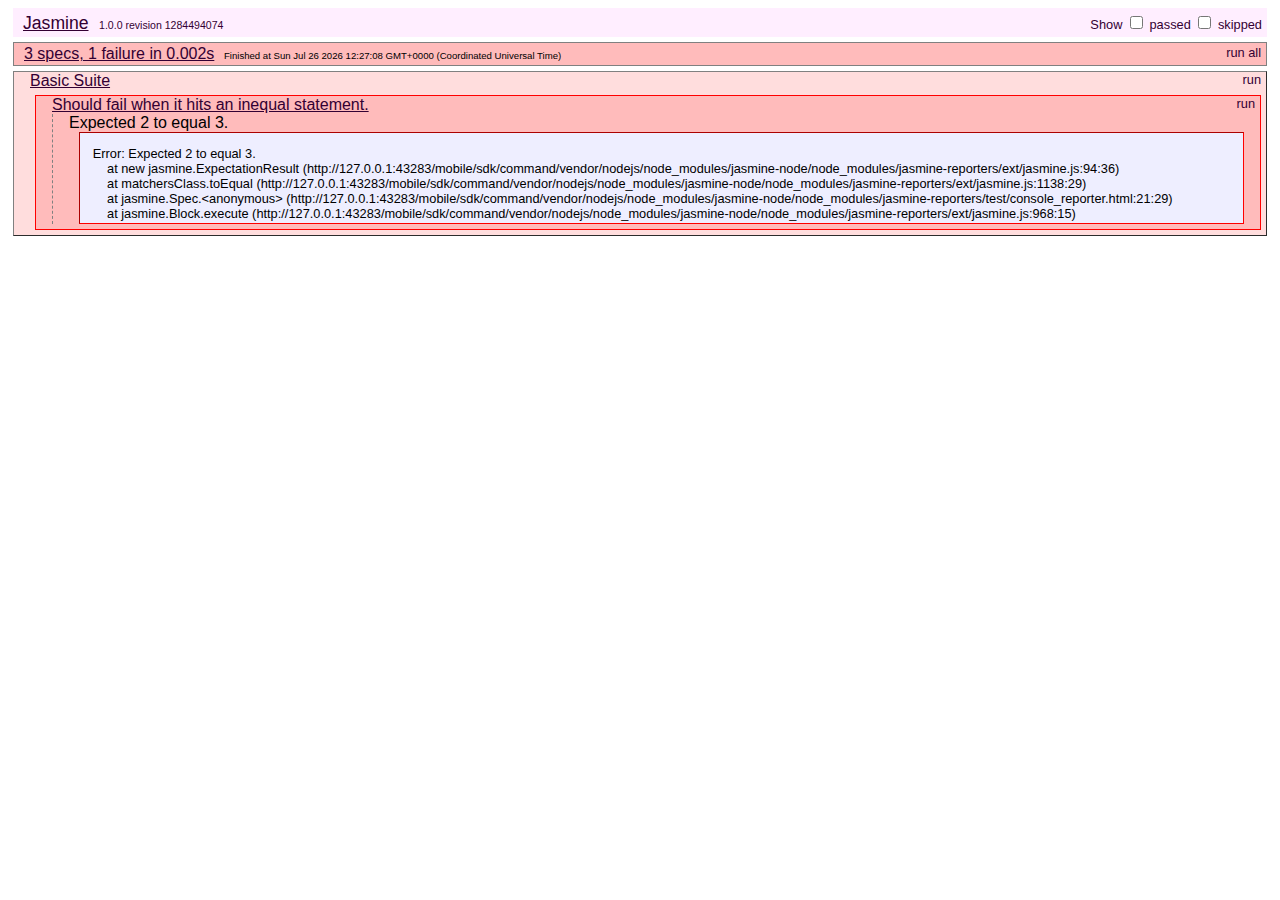
<file: mobile/sdk/command/vendor/nodejs/node_modules/jasmine-node/node_modules/jasmine-reporters/test/console_reporter.html>
<!DOCTYPE html>
<html lang="en">
<head>
    <meta charset="utf-8" />
    <title>Console Reporter Spec</title>
    
    <link rel="stylesheet" href="../ext/jasmine.css" type="text/css" />
    
    <script type="text/javascript" src="../ext/jasmine.js"></script>
    <script type="text/javascript" src="../ext/jasmine-html.js"></script>
    <script type="text/javascript" src="../src/jasmine.console_reporter.js"></script>
</head>
<body>
    <script type="text/javascript">
        describe("Basic Suite", function() {
            it("Should pass a basic truthiness test.", function() {
                expect(true).toEqual(true);
            });
            
            it("Should fail when it hits an inequal statement.", function() {
                expect(1+1).toEqual(3);
            });
        });
        
        describe("Another Suite", function() {
            it("Should pass this test as well.", function() {
                expect(0).toEqual(0);
            });
        });
        
        jasmine.getEnv().addReporter(new jasmine.ConsoleReporter());
        jasmine.getEnv().addReporter(new jasmine.TrivialReporter());
        jasmine.getEnv().execute();
    </script>
</body>
</html>
</file>
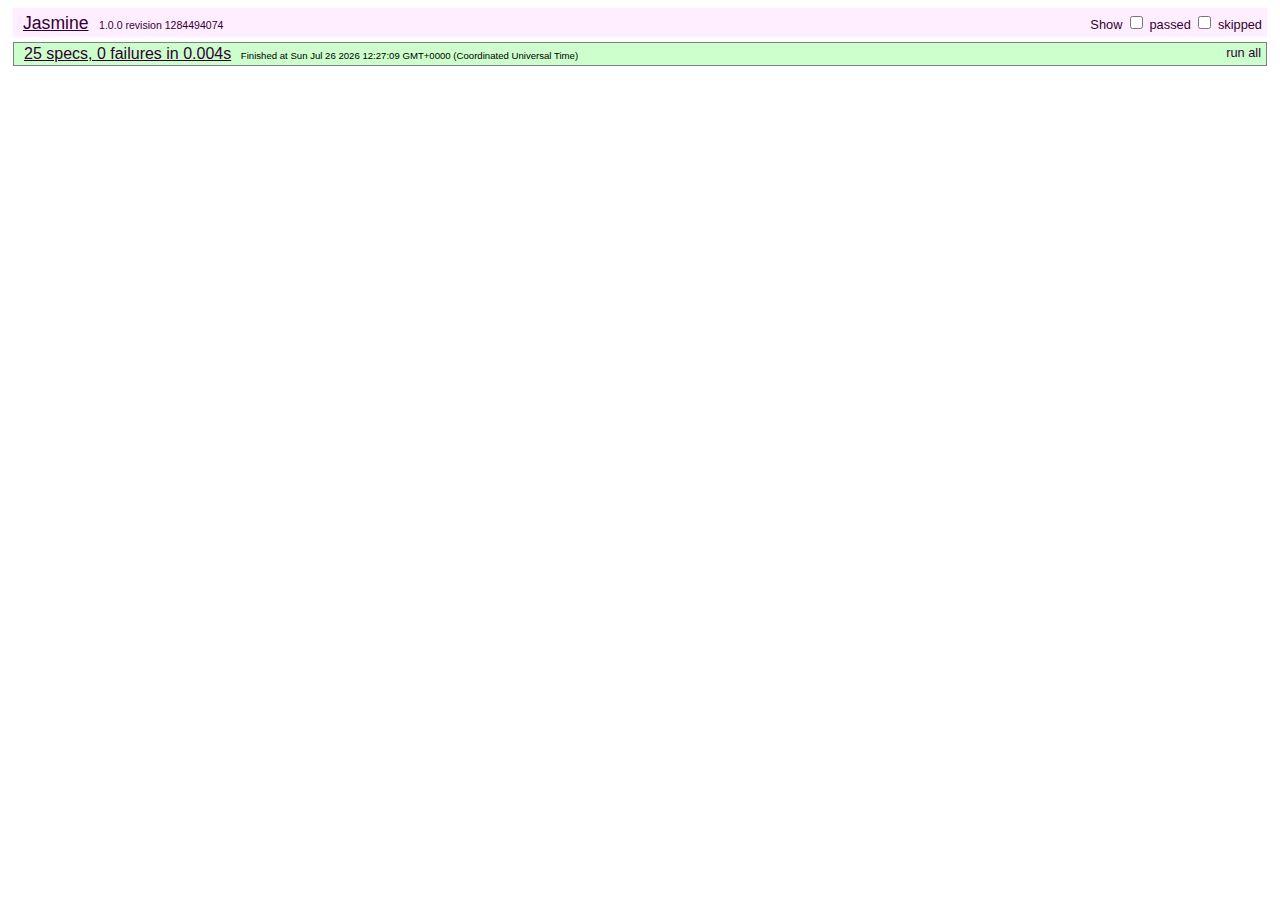
<file: mobile/sdk/command/vendor/nodejs/node_modules/jasmine-node/node_modules/jasmine-reporters/test/junit_xml_reporter.html>
<!DOCTYPE html>
<html lang="en">
<head>
    <meta charset="utf-8" />
    <title>JUnit XML Reporter Spec</title>

    <link rel="stylesheet" href="../ext/jasmine.css" type="text/css" />

    <script type="text/javascript" src="../ext/jasmine.js"></script>
    <script type="text/javascript" src="../ext/jasmine-html.js"></script>
    <script type="text/javascript" src="../src/jasmine.junit_reporter.js"></script>

    <!-- Include spec file -->
    <script type="text/javascript" src="JUnitXmlReporterSpec.js"></script>
</head>
<body>
    <script type="text/javascript">
        jasmine.getEnv().addReporter(new jasmine.TrivialReporter());
        jasmine.getEnv().addReporter(new jasmine.JUnitXmlReporter());
        jasmine.getEnv().execute();
    </script>
</body>
</html>
</file>
<file: mobile/sdk/command/vendor/nodejs/node_modules/uglify-js/docstyle.css>
html { font-family: "Lucida Grande","Trebuchet MS",sans-serif; font-size: 12pt; }
body { max-width: 60em; }
.title  { text-align: center; }
.todo   { color: red; }
.done   { color: green; }
.tag    { background-color:lightblue; font-weight:normal }
.target { }
.timestamp { color: grey }
.timestamp-kwd { color: CadetBlue }
p.verse { margin-left: 3% }
pre {
  border: 1pt solid #AEBDCC;
  background-color: #F3F5F7;
  padding: 5pt;
  font-family: monospace;
  font-size: 90%;
  overflow:auto;
}
pre.src {
  background-color: #eee; color: #112; border: 1px solid #000;
}
table { border-collapse: collapse; }
td, th { vertical-align: top; }
dt { font-weight: bold; }
div.figure { padding: 0.5em; }
div.figure p { text-align: center; }
.linenr { font-size:smaller }
.code-highlighted {background-color:#ffff00;}
.org-info-js_info-navigation { border-style:none; }
#org-info-js_console-label { font-size:10px; font-weight:bold;
  white-space:nowrap; }
.org-info-js_search-highlight {background-color:#ffff00; color:#000000;
  font-weight:bold; }

sup {
  vertical-align: baseline;
  position: relative;
  top: -0.5em;
  font-size: 80%;
}

sup a:link, sup a:visited {
  text-decoration: none;
  color: #c00;
}

sup a:before { content: "["; color: #999; }
sup a:after { content: "]"; color: #999; }

h1.title { border-bottom: 4px solid #000; padding-bottom: 5px; margin-bottom: 2em; }

#postamble {
  color: #777;
  font-size: 90%;
  padding-top: 1em; padding-bottom: 1em; border-top: 1px solid #999;
  margin-top: 2em;
  padding-left: 2em;
  padding-right: 2em;
  text-align: right;
}

#postamble p { margin: 0; }

#footnotes { border-top: 1px solid #000; }

h1 { font-size: 200% }
h2 { font-size: 175% }
h3 { font-size: 150% }
h4 { font-size: 125% }

h1, h2, h3, h4 { font-family: "Bookman",Georgia,"Times New Roman",serif; font-weight: normal; }

@media print {
  html { font-size: 11pt; }
}
</file>
<file: mobile/sdk/command/vendor/nodejs/node_modules/jasmine-node/node_modules/jasmine-reporters/ext/jasmine.css>
body {
  font-family: "Helvetica Neue Light", "Lucida Grande", "Calibri", "Arial", sans-serif;
}


.jasmine_reporter a:visited, .jasmine_reporter a {
  color: #303; 
}

.jasmine_reporter a:hover, .jasmine_reporter a:active {
  color: blue; 
}

.run_spec {
  float:right;
  padding-right: 5px;
  font-size: .8em;
  text-decoration: none;
}

.jasmine_reporter {
  margin: 0 5px;
}

.banner {
  color: #303;
  background-color: #fef;
  padding: 5px;
}

.logo {
  float: left;
  font-size: 1.1em;
  padding-left: 5px;
}

.logo .version {
  font-size: .6em;
  padding-left: 1em;
}

.runner.running {
  background-color: yellow;
}


.options {
  text-align: right;
  font-size: .8em;
}




.suite {
  border: 1px outset gray;
  margin: 5px 0;
  padding-left: 1em;
}

.suite .suite {
  margin: 5px; 
}

.suite.passed {
  background-color: #dfd;
}

.suite.failed {
  background-color: #fdd;
}

.spec {
  margin: 5px;
  padding-left: 1em;
  clear: both;
}

.spec.failed, .spec.passed, .spec.skipped {
  padding-bottom: 5px;
  border: 1px solid gray;
}

.spec.failed {
  background-color: #fbb;
  border-color: red;
}

.spec.passed {
  background-color: #bfb;
  border-color: green;
}

.spec.skipped {
  background-color: #bbb;
}

.messages {
  border-left: 1px dashed gray;
  padding-left: 1em;
  padding-right: 1em;
}

.passed {
  background-color: #cfc;
  display: none;
}

.failed {
  background-color: #fbb;
}

.skipped {
  color: #777;
  background-color: #eee;
  display: none;
}


/*.resultMessage {*/
  /*white-space: pre;*/
/*}*/

.resultMessage span.result {
  display: block;
  line-height: 2em;
  color: black;
}

.resultMessage .mismatch {
  color: black;
}

.stackTrace {
  white-space: pre;
  font-size: .8em;
  margin-left: 10px;
  max-height: 5em;
  overflow: auto;
  border: 1px inset red;
  padding: 1em;
  background: #eef;
}

.finished-at {
  padding-left: 1em;
  font-size: .6em;
}

.show-passed .passed,
.show-skipped .skipped {
  display: block;
}


#jasmine_content {
  position:fixed;
  right: 100%;
}

.runner {
  border: 1px solid gray;
  display: block;
  margin: 5px 0;
  padding: 2px 0 2px 10px;
}
</file>
